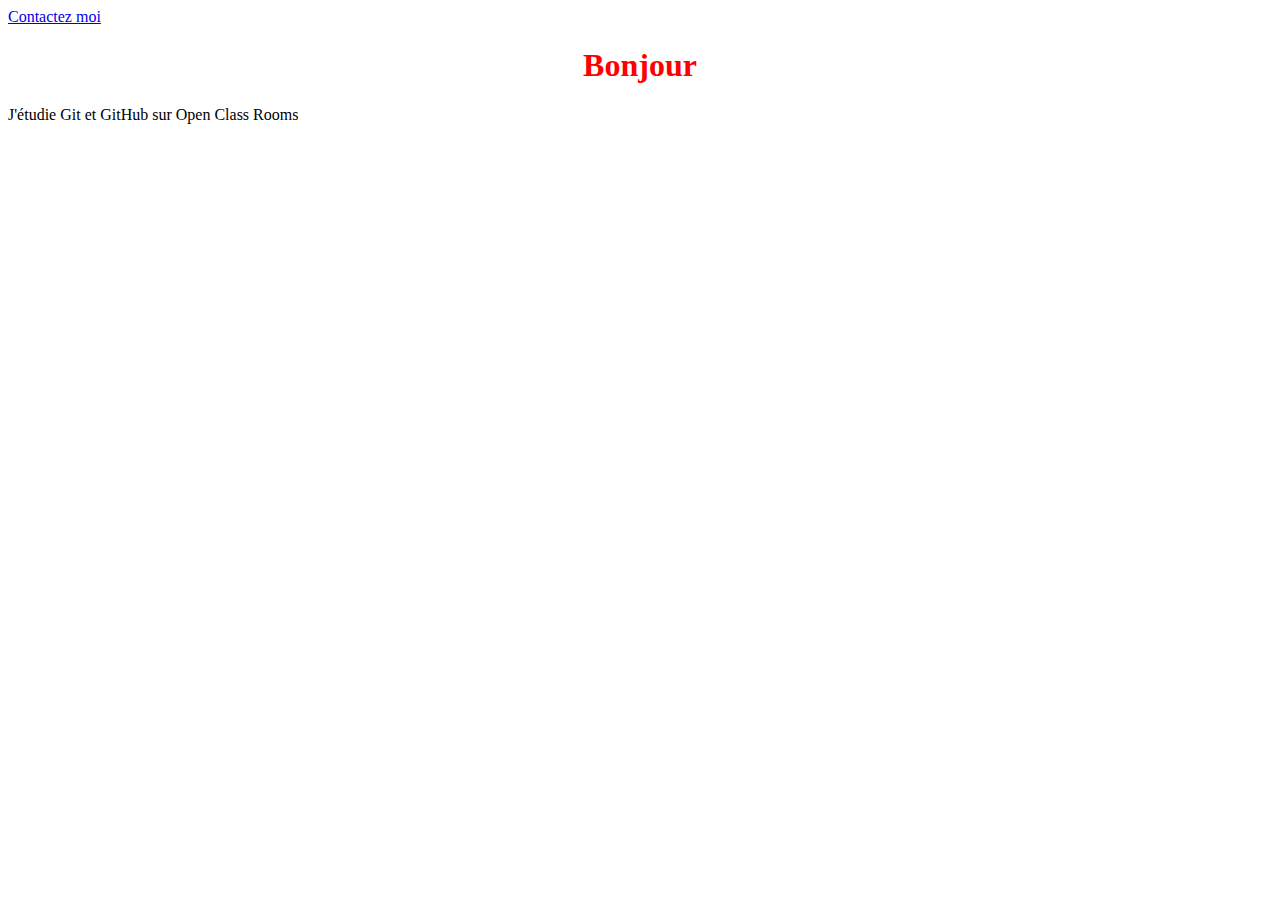
<file: index.html>
<!DOCTYPE html>
<html>
<head>
	<link rel="stylesheet" href="style.css">
	<title>Gerez votre code avec Git Et GitHub OpenClassRooms</title>
</head>
<body>
	<a href="contact.html">Contactez moi</a>
	<h1>Bonjour</h1>
	<p>J'étudie Git et GitHub sur Open Class Rooms</p>
</body>
</html>
</file>
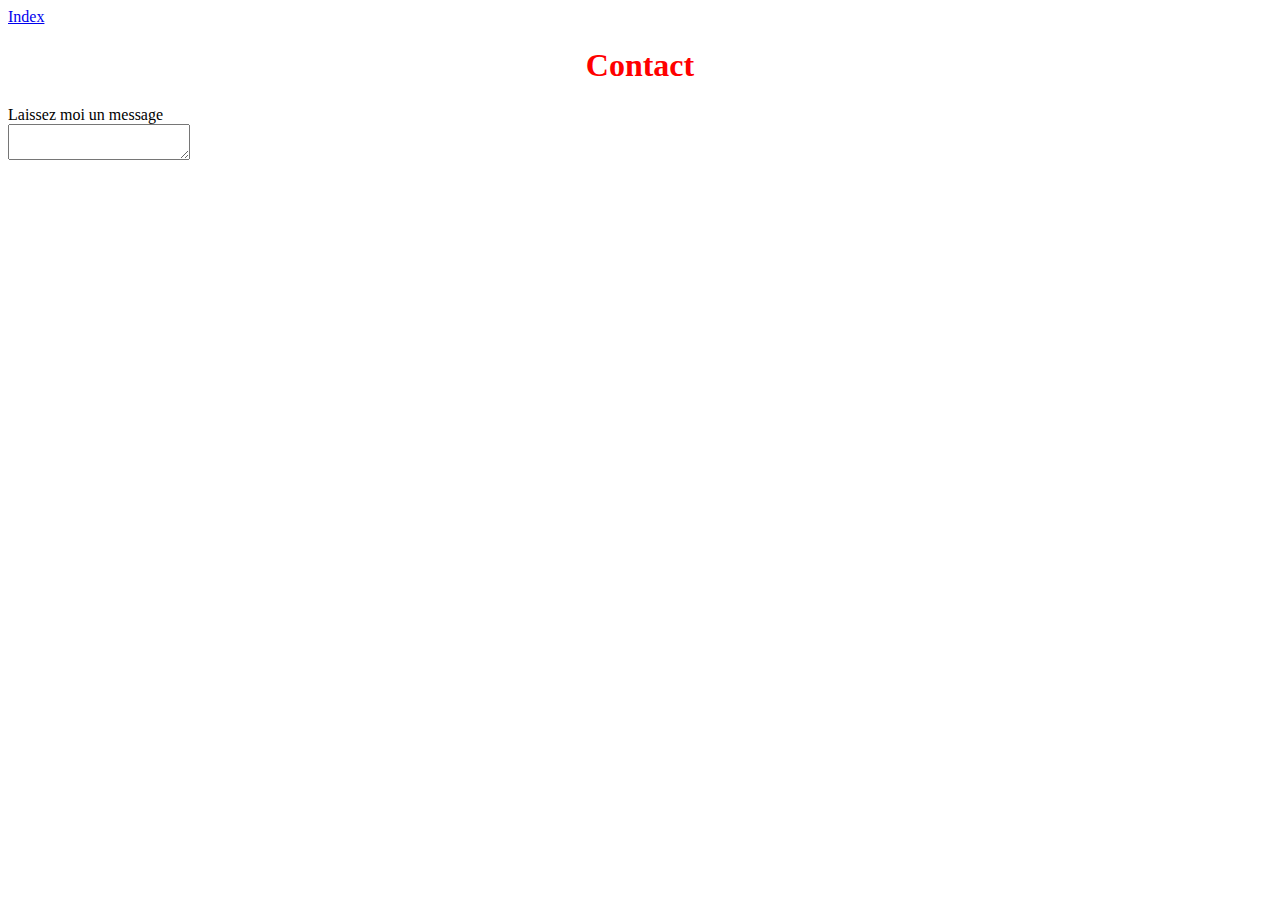
<file: contact.html>
<!DOCTYPE html>
<html>
<head>
	<link rel="stylesheet" href="style.css">
	<title>Contact</title>
</head>
<body>
	<a href="index.html">Index</a>
	<h1>Contact</h1>

	<form>
		<label for="message">Laissez moi un message</label>
			<br/>
		<textarea></textarea>
	</form>

</body>
</html>
</file>
<file: style.css>
h1
{
	text-align: center;
	color: red;
}
</file>
